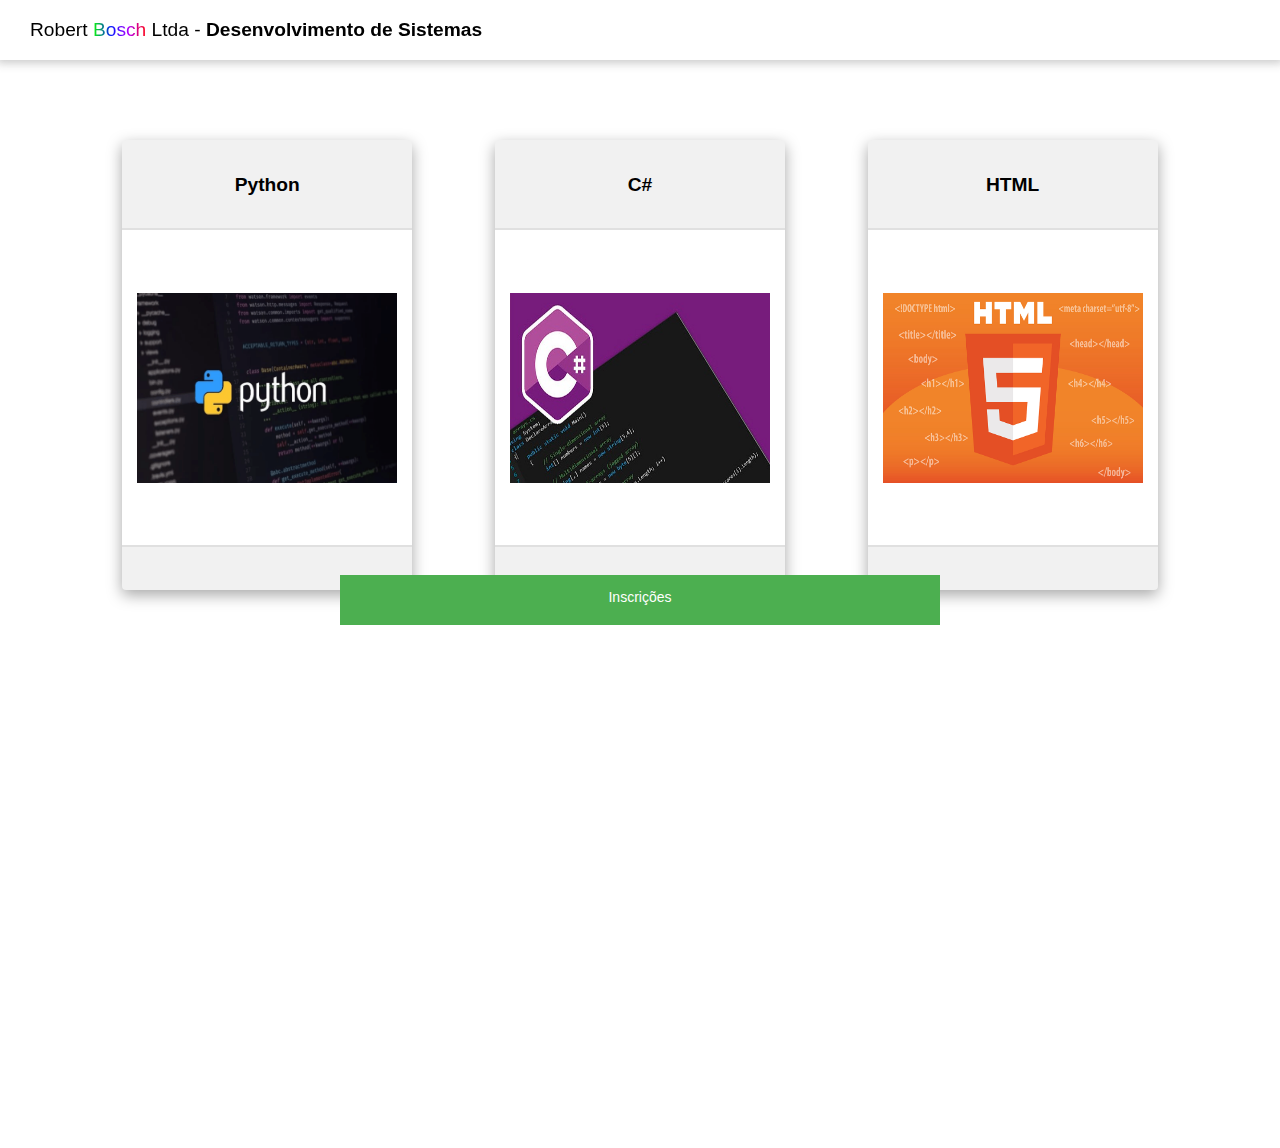
<file: Provas/Prova html, css, js 22_11_2021 (Allan Kley)/index.html>
<!DOCTYPE html>
<html lang="en">

<head>
    <meta charset="UTF-8">
    <meta http-equiv="X-UA-Compatible" content="IE=edge">
    <meta name="viewport" content="width=device-width, initial-scale=1.0">
    <title>Prova</title>
    <link rel="stylesheet" type="text/css" href="css/style.css">

</head>

<body>

    <div class="header">
        <p>Robert <span class="gradient">Bosch</span> Ltda - <strong>Desenvolvimento de Sistemas</strong></p>
    </div>

    <div class="materias">
        <div class="grid">
            <div class="titulo">
                <p>Python</p>
            </div>
            <a href="#" class="foto"><img src="img/py.png" /></a>

        </div>

        <div class="grid">
            <div class="titulo">
                <p>C#</p>
            </div>

            <a href="#" class="foto"><img src="img/C.jpg" /></a>

        </div>

        <div class="grid">
            <div class="titulo">
                <p>HTML</p>
            </div>

            <a href="#" class="foto"><img src="img/html.jpg" /></a>

        </div>

    </div>

    <div class="botao">
        <a href="inscrição.html" class="button">
            <p>Inscrições</p>
        </a>
    </div>


    <div class="video">
        <iframe width="560" height="315" src="https://www.youtube.com/embed/e49RAvJ6jqw" title="YouTube video player"
            frameborder="0"
            allow="accelerometer; autoplay; clipboard-write; encrypted-media; gyroscope; picture-in-picture"
            allowfullscreen></iframe>
    </div>

</body>

</html>
</file>
<file: Provas/Prova html, css, js 22_11_2021 (Allan Kley)/css/style.css>
.header{
    position: fixed;
    width: 100%;
    height: 60px;
    
    top: 0;
    left: 0;
    box-shadow: 0px 0px 9px 3px rgba(41,41,41,.25);
    background-color: white;
    font-size: 1.2em;
    display:block;
}

.header p{
    float: left;
    margin-left: 30px;
}

.header a{
    float: right;
    margin-right: 30px;
    padding-top: 20px;
    padding-bottom: 20px;
    text-decoration: none;
    font-size: .8em;
}



.gradient{
    background: rgb(12,255,0);
    background: linear-gradient(90deg, rgba(12,255,0,1) 0%, rgba(0,18,255,1) 34%, rgba(174,0,255,1) 66%, rgba(255,0,16,1) 100%);
    background-size: 100%;
    background-repeat: repeat;
    -webkit-background-clip: text;
    -webkit-text-fill-color: transparent; 
    -moz-background-clip: text;
    -moz-text-fill-color: transparent;
    width: 50px;
}

body{
    font-family: -apple-system,BlinkMacSystemFont,"Segoe UI",Roboto,"Helvetica Neue",Arial,"Noto Sans",sans-serif,"Apple Color Emoji","Segoe UI Emoji","Segoe UI Symbol","Noto Color Emoji";
    background-color: white;
}


.materias{
    display: flex;
    width: 95%;
    height: 360px;
    margin: 0 auto;
    margin-top: 140px;
    flex-direction: row;
    justify-content: space-evenly;
}

.titulo {
    grid-area: titulo; 
    vertical-align: middle;
    display: table-cell;
    background-color: rgb(241, 241, 241);
  }
.titulo p{
    font-size: 1.2em;
    text-align: center;
    text-justify: center;
    font-weight: bold;
}

.foto{
    grid-area: foto;
    background-color: white;
    height: 100%;
    display: flex;
    align-items: center;
    justify-content: center;
    border-top: 2px solid rgb(224, 224, 224);
    border-bottom: 2px solid rgb(224, 224, 224);
}
.foto img{
    display: block;
    width: 260px;
    height: 190px;
}

.grid:hover{
  transform: scale(1.05);
}





.grid{
    display: grid;
    grid-template-columns: auto; 
    grid-template-rows: 20% auto 10%;
    grid-template-areas: 
      "titulo"
      "foto"
      "fundo";

    align-items: center;
    height: 50vh;
    width: 290px;
    background-color: rgb(241, 241, 241);
    box-shadow: rgba(0, 0, 0, 0.35) 0px 5px 15px;
    transition: 0.8s;
    border-radius: 4px;
}

.video{
    margin: 0 auto;
    display: flex;
    align-items: center;
    justify-content: center;
}

.video iframe{
    width: 900px;
    height: 400px;
    margin-bottom: 40px;
}

.button{
    background-color: #4CAF50;
    border: none;
    color: white;
    text-align: center;
    text-decoration: none;
    display: inline-block;
    font-size: 14px;
    cursor: pointer;
    width: 600px;
    height: 50px;
}

.botao{
    display: flex;
    align-items: center;
    justify-content: center;
    height: 200px;
}





input[type=text], select {
    width: 100%;
    padding: 12px 20px;
    margin: 8px 0;
    display: inline-block;
    border: 1px solid #ccc;
    border-radius: 4px;
    box-sizing: border-box;
  }
  
  
  
  .forms {
    border-radius: 5px;
    background-color: transparent;
    padding: 20px;
    margin-top: 0px;
    margin-left: auto;
    margin-right: auto;
    width: 600px;
    
  }

  .submit{
 
    width: 100%;
    height: 40px;
    background-color: #4CAF50;
    color: white;
    margin: 8px 0;
    border: none;
    border-radius: 4px;
    cursor: pointer;
    text-align: center;
    text-decoration: none;
    display: block;
  }

  .submit p{
    padding-bottom: 10px;
    padding-top: 10px;
  }
  .submit:hover{
    background-color: #45a049;
  }

  .vagas{
    display: block;
    margin: 0 auto;
    text-align: center;
    font-size: 1.5em;
  }

  .tituloinscricao{
    margin-top: 100px;
    font-size: 1em;
    display: block;
    text-align: center;
  }
</file>
